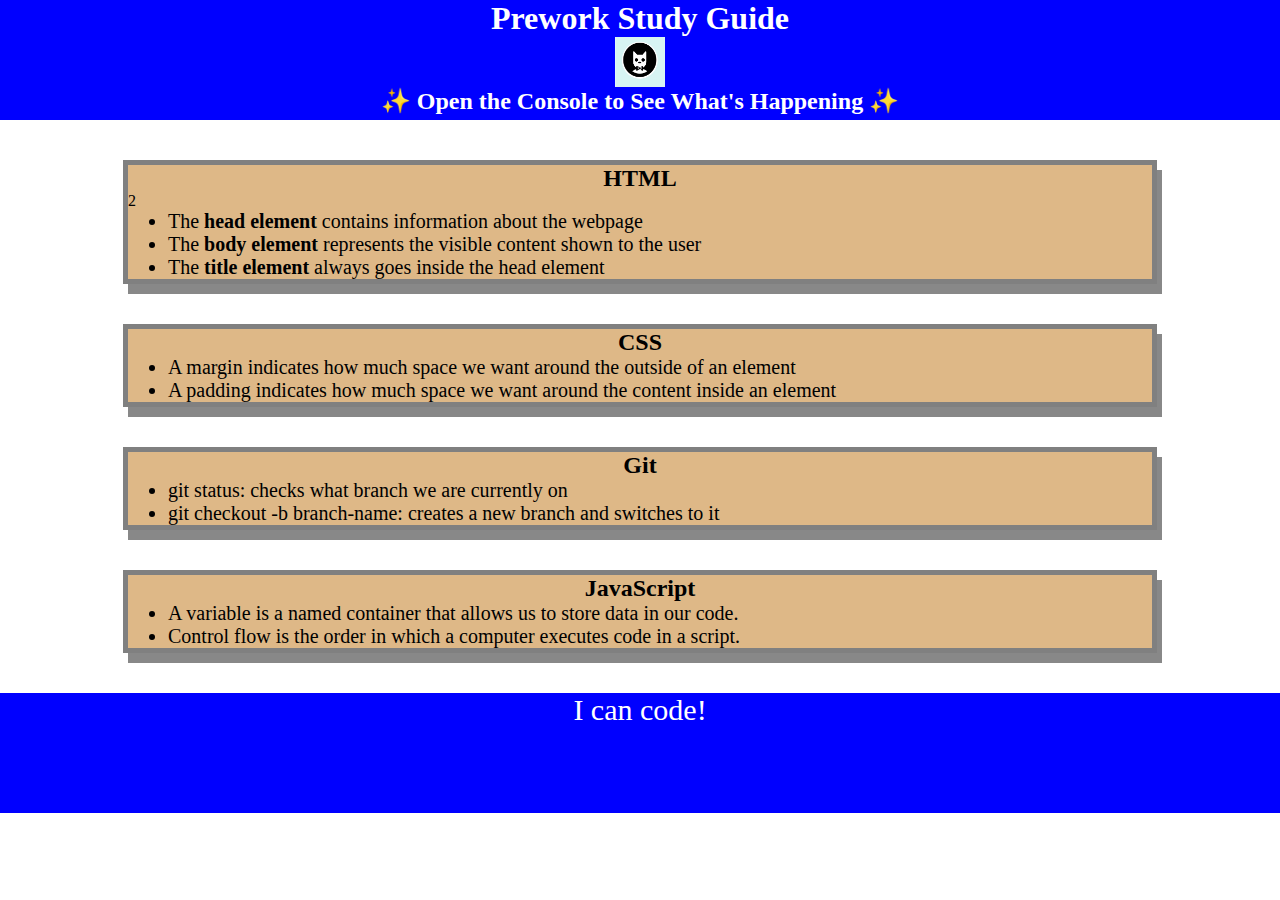
<file: index.html>
<!DOCTYPE html>

<html lang="en">

  <head>
    <meta charset="UTF-8" />
    <meta http-equiv="X-UA-Compatible" content="IE=edge" />
    <meta name="viewport" content="width=device-width, initial-scale=1.0" />
    <link rel="stylesheet" href="./assets/style.css">
    <link rel="stylesheet" href="./assets/style.css">
    <title>Prework Study Guide</title>
  </head>

  <body>
    <header id="header">
      <h1>Prework Study Guide</h1>
      <img src="./assets/bowtie-cat.png" alt="Profile image of cat wearing a bow tie." />
      <h2>✨ Open the Console to See What's Happening ✨</h2>
    </header>
    

    <main>
      <section style="background-color:burlywood;" class="card" id="html-section"> 
        <h2>HTML</h2>
2 
        <ul>
          <li>The <strong>head element</strong> contains information about the webpage</li>
          <li>The <strong>body element</strong> represents the visible content shown to the user </li>
          <li> The <strong>title element</strong> always goes inside the head element </li>
        </ul>
      </section>

     <section style="background-color:burlywood;" class="card" id="css-section">
        <h2>CSS</h2>

          <ul>
            <li> A margin indicates how much space we want around the outside of an element</li>
            <li> A padding indicates how much space we want around the content inside an element</li>
          </ul>
      </section>


      <section style="background-color:burlywood;" class="card" id="git-section">
        <h2>Git</h2>

        <ul>
          <li>git status: checks what branch we are currently on</li>
          <li>git checkout -b branch-name: creates a new branch and switches to it</li>
        </ul>
      </section>


      <section style="background-color:burlywood;" class="card" id="javascript-section"> 
        <h2>JavaScript</h2>

        <ul>
            <li>A variable is a named container that allows us to store data in our code.</li>
            <li>Control flow is the order in which a computer executes code in a script.</li>
        </ul>
      </section>

    </main>

    <footer>
      <p>I can code!</p>
    </footer>
    <script src="./assets/script.js"></script>
  </body>

</html>
</file>
<file: assets/style.css>
* {
    margin: 0;
    padding: 0;
}

header,
footer {
    width: 100%;
    height: 120px;
    background-color: blue;
    color: white;
}

h1,
h2 {
    text-align: center;
}

img {
    display: block;
    height: 50px;
    width: 50px;
    margin-left: auto;
    margin-right: auto;
}

ul {
    padding-left: 40px;
    font-size: 20px;
}

p {
    text-align: center;
    font-size: 30px;
}

     .card {
    width: 80%;
    margin: 40px auto;
    border: 5px solid gray;
    box-shadow: 5px 10px #888888;
  }
</file>
